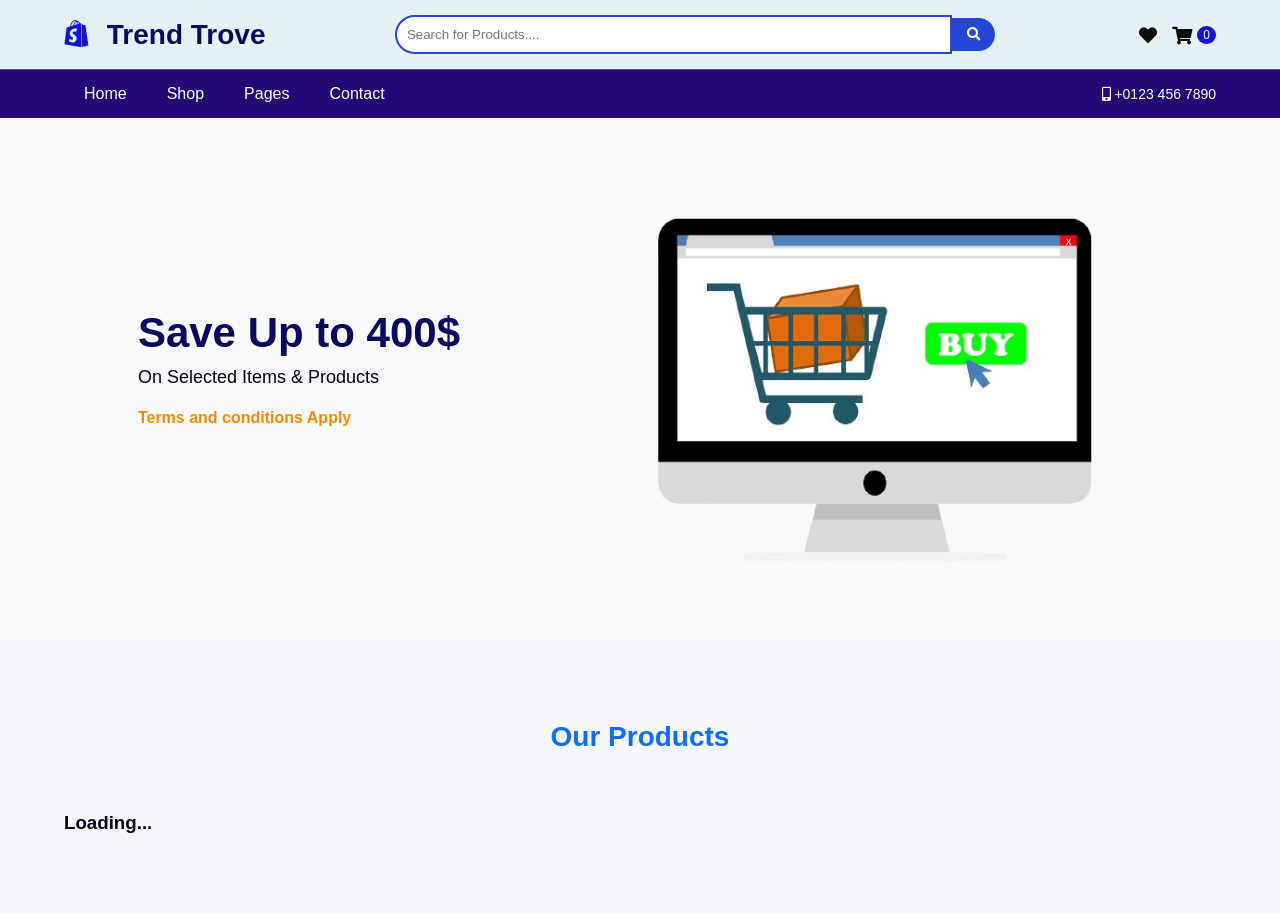
<file: index.html>
<html lang="en">
<head>
    <meta charset="UTF-8">
    <meta name="viewport" content="width=device-width, initial-scale=1.0">
    <title>Document</title>
    <link rel="stylesheet" href="style/home.css">
    <link rel="stylesheet" href="https://use.fontawesome.com/releases/v5.15.4/css/all.css">
</head>
<body>
    <header class="header">
        <div class="container header-container">
            <div class="logo">
                <i class="fab fa-shopify"></i> Trend Trove
            </div>

            <div class="search-bar">
                <input type="text" placeholder="Search for Products...." > 
                <button> <i class="fas fa-search"></i> </button>
            </div>

            <div class="icons">
                <a href="#" class="hearttt"> <i class="fas fa-heart"> </i> </a>
                <a href="cart.html" class="carttt"> <i class="fas fa-shopping-cart"></i> </a>
                <span class="cart-badge"> 0 </span>

            </div>


        </div>

    </header>
    <nav class="navbar">
    <div class="container">
      <ul class="menu">
        <li><a href="#">Home</a></li>
        <li><a href="#">Shop</a></li>
        <li class="dropdown">
          <a href="#">Pages</a>
          <ul class="dm">
            <li><a href="#">Bestseller</a></li>
            <li><a href="#">Cart</a></li>
            <li><a href="#">Checkout</a></li>
          </ul>
        </li>
        <li><a href="#">Contact</a></li>
      </ul>
      <div class="call">
        <i class="fa fa-mobile-alt"></i> +0123 456 7890
      </div>
    </div>
  </nav>

  <section class="hero">
    <div class="text">
        <h2> Save Up to 400$</h2>
        <p> On Selected Items & Products </p>
        <h4> Terms and conditions Apply </h4>
        <a href="#"> </a>
    </div>

    <div>
        <img src="img/image.png"> 
    </div>

  </section>

  
  <!-- products -->

  <section class="products-section">
  <div class="container">
    <h2 class="section-title">Our Products</h2>
    <div id="products" class="products-grid"> </div>
  </div>
</section>




    <script src="javascript/home.js"> </script>
    
    
</body>
</html>
</file>
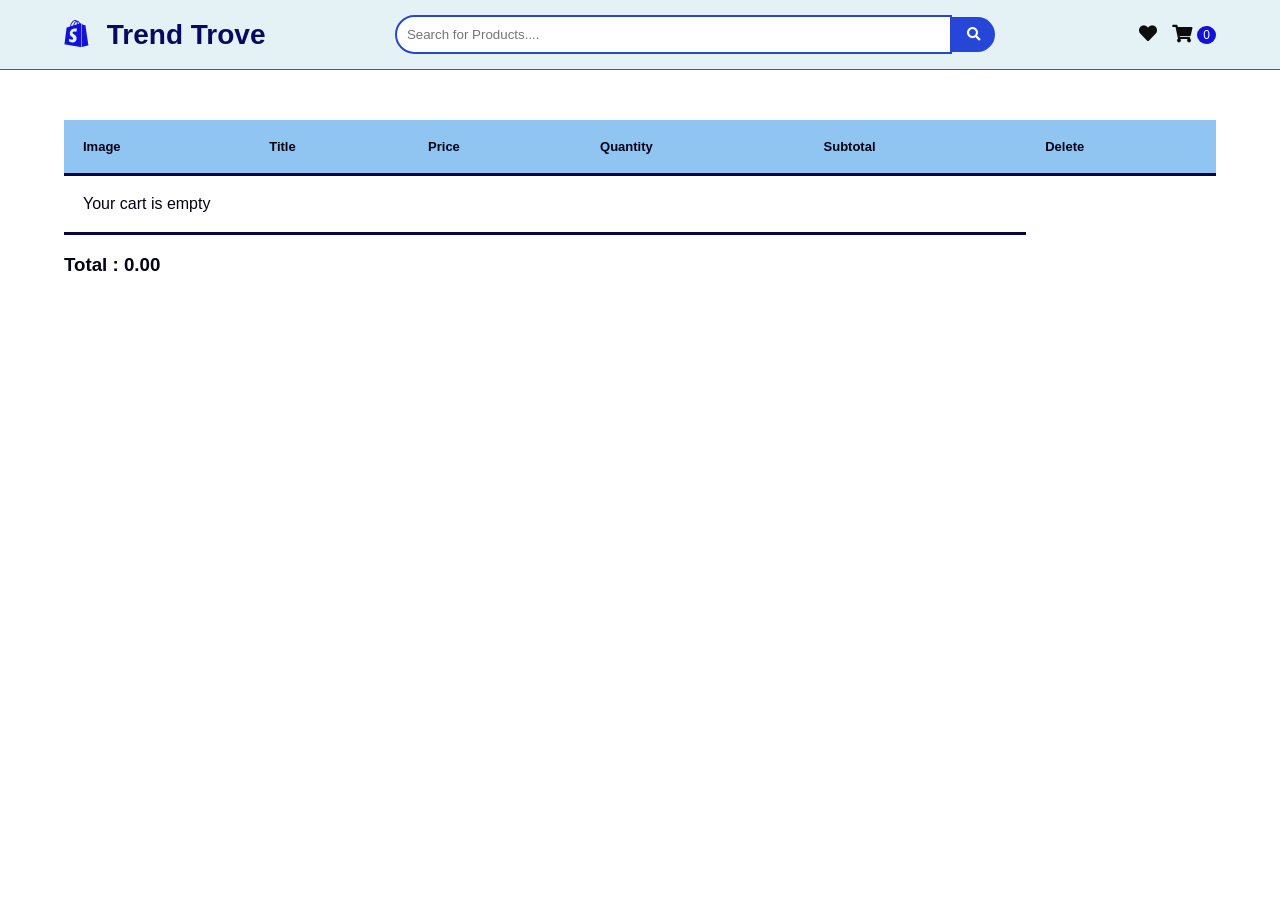
<file: cart.html>
<!DOCTYPE html>
<html lang="en">
<head>
    <meta charset="UTF-8">
    <meta name="viewport" content="width=device-width, initial-scale=1.0">
    <title>Document</title>
     <link rel="stylesheet" href="style/cart.css">
    <link rel="stylesheet" href="https://use.fontawesome.com/releases/v5.15.4/css/all.css">
</head>
<body>
    <header class="header">
        <div class="container header-container">
            <div class="logo">
                <i class="fab fa-shopify"></i> Trend Trove
            </div>

            <div class="search-bar">
                <input type="text" placeholder="Search for Products...." > 
                <button> <i class="fas fa-search"></i> </button>
            </div>

            <div class="icons">
                <a href="#" class="hearttt"> <i class="fas fa-heart"> </i> </a>
                <a href="cart.html" class="carttt"> <i class="fas fa-shopping-cart"></i> </a>
                <span class="cart-badge"> 0 </span>

            </div>


        </div>

    </header>
    <section class="cart-section container">
        <table id="cart-table">
            <thead>
            <tr>
                <th> Image </th>
                <th> Title </th>
                <th> Price </th>
                <th>Quantity</th>
                <th> Subtotal </th>
                <th>Delete</th>
            </tr>
        </thead>

        <tbody id="cart-items">

        </tbody>
        </table>
        <div id="cart-total">
            <h3> Total : <span id="total"> 0 </span></h3>
        </div>

    </section>

        <script src="javascript/cart.js"> </script>
</body>
</html>
</file>
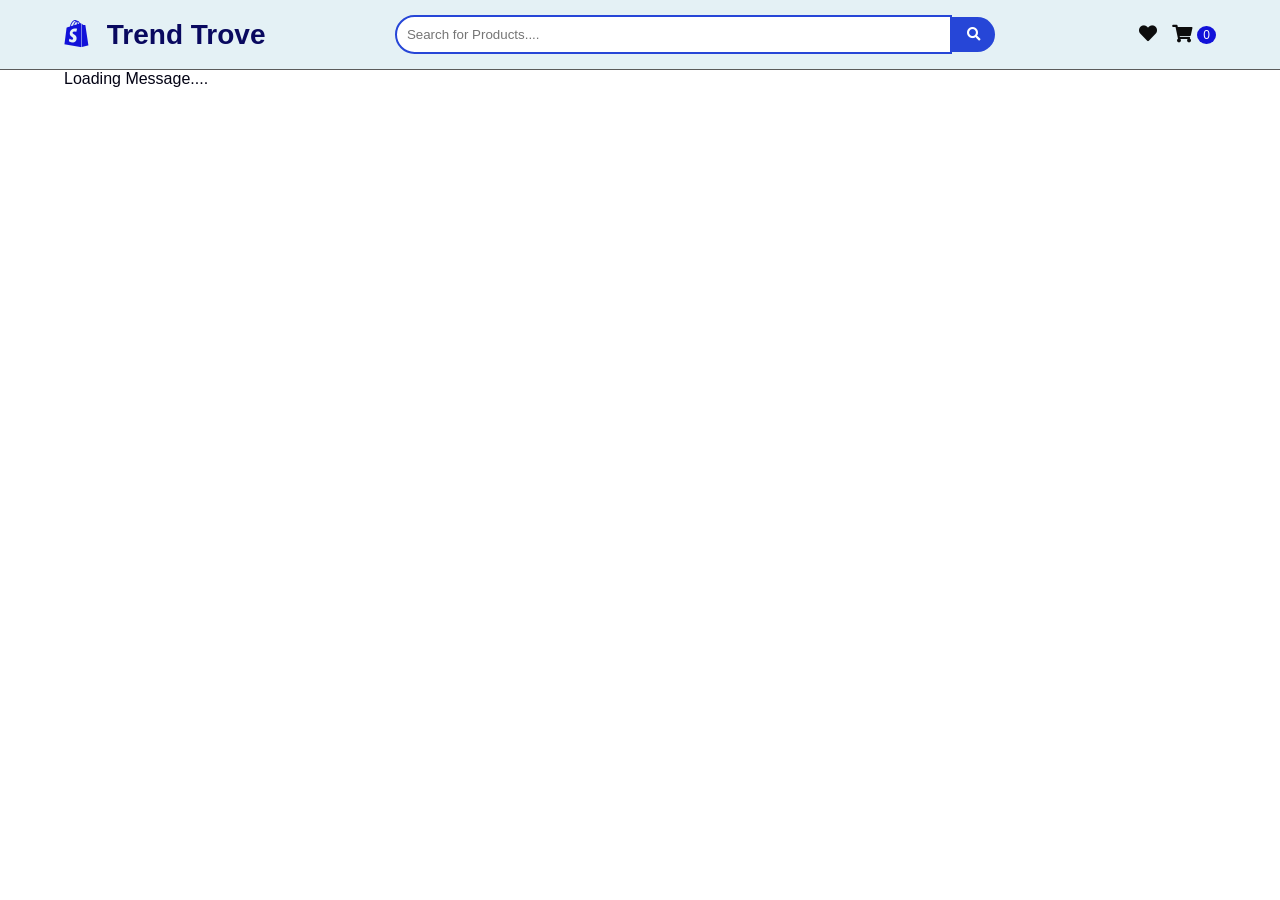
<file: singleproduct.html>
<!DOCTYPE html>
<html lang="en">
<head>
    <meta charset="UTF-8">
    <meta name="viewport" content="width=device-width, initial-scale=1.0">
    <title>Document</title>
     <link rel="stylesheet" href="style/singleproduct.css">
    <link rel="stylesheet" href="https://use.fontawesome.com/releases/v5.15.4/css/all.css">
</head>
<body>
        <header class="header">
        <div class="container header-container">
            <div class="logo">
                <i class="fab fa-shopify"></i> Trend Trove
            </div>

            <div class="search-bar">
                <input type="text" placeholder="Search for Products...." > 
                <button> <i class="fas fa-search"></i> </button>
            </div>

            <div class="icons">
                <a href="#" class="hearttt"> <i class="fas fa-heart"> </i> </a>
                <a href="cart.html" class="carttt"> <i class="fas fa-shopping-cart"></i> </a>
                <span class="cart-badge"> 0 </span>

            </div>


        </div>

    </header>
<section class="product-details">
<div class="container">
    <div id="product-content">
        <div id="message"> Loading Message....</div>
    </div>
</div>
</section>

 <script src="javascript/singleproduct.js"> </script>

    
</body>
</html>
</file>
<file: style/home.css>
body {
    margin: 0;
    padding: 0;
    font-family: Arial, sans-serif; /* Added for better text rendering */
    color: #030314;
}

.container {
    width: 90%;
    max-width: 1200px;
    margin: auto;
}

/* Header */
.header {
    background-color: #e4f1f5;
    padding: 15px 0;
    border-bottom: 1px solid #5b5b5b;
}

.header-container {
    display: flex;
    align-items: center;
    justify-content: space-between;
}

.logo {
    font-size: 28px;
    font-weight: bold;
    color: #09095f;
}

.logo i {
    color: #1212d9;
    margin-right: 10px;
}

.search-bar {
    display: flex;
    align-items: center;
    flex: 1;
    max-width: 600px;
    margin: 0 20px;
}

.search-bar input {
    flex: 1;
    padding: 10px;
    border: 2px solid rgb(38, 70, 215);
    border-radius: 20px 0 0 20px;
    outline: none;
}

.search-bar button {
    padding: 10px 15px; /* Adjusted to match input height */
    border: none;
    background-color: rgb(38, 70, 215);
    color: white;
    border-radius: 0 20px 20px 0;
    cursor: pointer;
}

.search-bar button:hover {
    background-color: #64e460;
}

.icons {
    display: flex;
    align-items: center;
}

.icons a {
    color: #0d0d0d;
    text-decoration: none;
    margin-left: 15px;
    font-size: 18px;
}

.icons .hearttt:hover {
    color: red;
}

.icons .carttt:hover {
    color: rgb(77, 76, 76);
}

.cart-badge {
    background-color: #1212d9;
    color: white;
    font-size: 12px;
    padding: 2px 6px;
    border-radius: 50%;
    margin-left: 5px;
    vertical-align: top;
}

/* Navbar */
.navbar {
    background-color: #220975;
    color: white;
}

.navbar .container {
    display: flex;
    align-items: center;
    justify-content: space-between;
}

.menu {
    list-style: none;
    margin: 0;
    padding: 0;
    display: flex;
}

.menu li {
    position: relative;
}

.menu a {
    color: #fff;
    padding: 15px 20px;
    display: block;
    text-decoration: none;
}

.menu a:hover {
    background: #8fd156;
}

.dm {
    display: none;
    position: absolute;
    top: 100%;
    left: 0;
    background: #fff;
    color: #333;
    min-width: 150px;
    z-index: 999;
    list-style: none;
    box-shadow: 0 2px 5px rgba(0,0,0,0.2);
    padding: 0;
}

.dm li a {
    color: #000000;
    padding: 10px 15px;
}

.dm li a:hover {
    background: #67f141;
    color: #fff;
}

.dropdown:hover .dm {
    display: block;
}

.call {
    font-size: 14px;
}

/* Hero Section  */
.hero {
    background: #f8f9fa;
    display: flex;
    align-items: center;
    justify-content: space-around;
    padding: 60px 5%;
    height: auto; 
    min-height: 400px;
}

.hero .text {
    max-width: 500px;
}

.hero .text h2 {
    font-size: 42px;
    margin: 0;
    color: #09095f;
}

.hero .text p {
    font-size: 18px;
    margin: 10px 0;
}

.hero .text h4 {
    color: #f28b00;
    margin-bottom: 20px;
}

.hero img {
    max-width: 100%;
    height: auto;
    max-height: 400px;
}
/* Products Section */
.products-section {
    padding: 60px 0;
    background: #f5f7fa;
}

.section-title {
    text-align: center;
    font-size: 28px;
    margin-bottom: 40px;
    font-weight: bold;
    color: #0d6efd;
}

.products-grid {
    display: grid;
    grid-template-columns: repeat(auto-fit, minmax(230px, 1fr));
    gap: 10px;
}

.product-card {
    background: #fff;
    border-radius: 10px;
    box-shadow: 0 3px 10px rgba(0,0,0,0.1);
    padding: 25px;
    text-align: center;
    transition: 0.3s;
}

.product-card:hover {
    transform: translateY(-5px);
    box-shadow: 0 5px 18px rgba(0,0,0,0.15);
}

.product-card img{
    width: 200px;

}
.product-card h2{
    font-size: 30px;
}
.btn{
    background-color: #94bfff;
    border-radius: 11px;
    padding: 7px;
}
.btn:hover{
    background-color: #b5f9b2;
}
</file>
<file: style/cart.css>
body {
    margin: 0;
    padding: 0;
    font-family: Arial, sans-serif; /* Added for better text rendering */
    color: #030314;
}

.container {
    width: 90%;
    max-width: 1200px;
    margin: auto;
}

/* Header */
.header {
    background-color: #e4f1f5;
    padding: 15px 0;
    border-bottom: 1px solid #5b5b5b;
}

.header-container {
    display: flex;
    align-items: center;
    justify-content: space-between;
}

.logo {
    font-size: 28px;
    font-weight: bold;
    color: #09095f;
}

.logo i {
    color: #1212d9;
    margin-right: 10px;
}

.search-bar {
    display: flex;
    align-items: center;
    flex: 1;
    max-width: 600px;
    margin: 0 20px;
}

.search-bar input {
    flex: 1;
    padding: 10px;
    border: 2px solid rgb(38, 70, 215);
    border-radius: 20px 0 0 20px;
    outline: none;
}

.search-bar button {
    padding: 10px 15px; /* Adjusted to match input height */
    border: none;
    background-color: rgb(38, 70, 215);
    color: white;
    border-radius: 0 20px 20px 0;
    cursor: pointer;
}

.search-bar button:hover {
    background-color: #64e460;
}

.icons {
    display: flex;
    align-items: center;
}

.icons a {
    color: #0d0d0d;
    text-decoration: none;
    margin-left: 15px;
    font-size: 18px;
}

.icons .hearttt:hover {
    color: red;
}

.icons .carttt:hover {
    color: rgb(77, 76, 76);
}

.cart-badge {
    background-color: #1212d9;
    color: white;
    font-size: 12px;
    padding: 2px 6px;
    border-radius: 50%;
    margin-left: 5px;
    vertical-align: top;
}
.cart-section{
    padding: 50px;
}
table{
    width: 100%;
    border-collapse:collapse ;
    margin-bottom: 18px;
}
th,td{
    padding: 19px;
    text-align: left;
    border-bottom: 3px solid rgb(6, 6, 71);
}
th{
    background-color: #90c4f1;
    text-align: left;
    font-size: 13px;
}
.turn:hover{
    background-color: #c3fac3;
}
</file>
<file: style/singleproduct.css>
body {
    margin: 0;
    padding: 0;
    font-family: Arial, sans-serif; /* Added for better text rendering */
    color: #030314;
}

.container {
    width: 90%;
    max-width: 1200px;
    margin: auto;
}

/* Header */
.header {
    background-color: #e4f1f5;
    padding: 15px 0;
    border-bottom: 1px solid #5b5b5b;
}

.header-container {
    display: flex;
    align-items: center;
    justify-content: space-between;
}

.logo {
    font-size: 28px;
    font-weight: bold;
    color: #09095f;
}

.logo i {
    color: #1212d9;
    margin-right: 10px;
}

.search-bar {
    display: flex;
    align-items: center;
    flex: 1;
    max-width: 600px;
    margin: 0 20px;
}

.search-bar input {
    flex: 1;
    padding: 10px;
    border: 2px solid rgb(38, 70, 215);
    border-radius: 20px 0 0 20px;
    outline: none;
}

.search-bar button {
    padding: 10px 15px; /* Adjusted to match input height */
    border: none;
    background-color: rgb(38, 70, 215);
    color: white;
    border-radius: 0 20px 20px 0;
    cursor: pointer;
}

.search-bar button:hover {
    background-color: #64e460;
}

.icons {
    display: flex;
    align-items: center;
}

.icons a {
    color: #0d0d0d;
    text-decoration: none;
    margin-left: 15px;
    font-size: 18px;
}

.icons .hearttt:hover {
    color: red;
}

.icons .carttt:hover {
    color: rgb(77, 76, 76);
}

.cart-badge {
    background-color: #1212d9;
    color: white;
    font-size: 12px;
    padding: 2px 6px;
    border-radius: 50%;
    margin-left: 5px;
    vertical-align: top;
}

.product-container{
      display: flex;
    align-items: center;
    justify-content: space-between;
}
.product-image-container{
    max-width: 100%;
    height: auto;
    max-height: 400px;
    border-radius: 20px;
    width: 200;
    padding: 38px;
}
.product-info{
    background-color: #ffffff;
    padding: 30px 0;
    border-bottom: 1px solid #000000;
    border-radius: 23px;
    margin: 30px;
    font-family: Georgia, 'Times New Roman', Times, serif;
    font-size: 20px;
    font-style: bold;
}
.product-info button{
    padding: 10px 15px; 
    border: none;
    background-color: rgb(54, 122, 186);
    color: white;
    border-radius: 20px;
    cursor: pointer;
}

.product-info button:hover {
    background-color: #0e9114;
}
</file>
